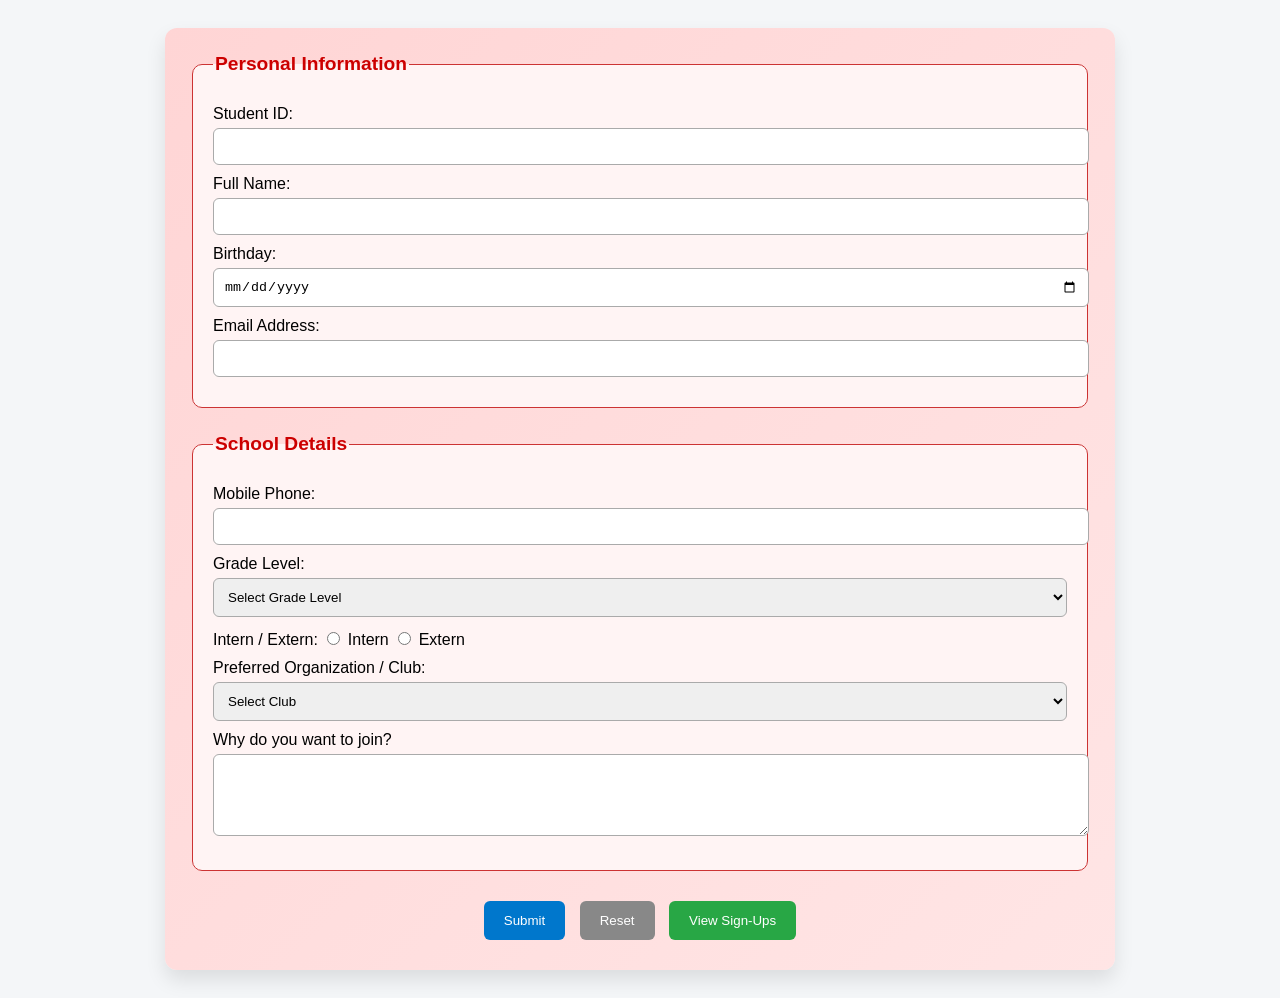
<file: files/Q3_2GBerylliumYatco.html>
<!DOCTYPE html>
<html lang="en">
<head>
    <meta charset="UTF-8">
    <meta name="viewport" content="width=device-width, initial-scale=1.0">
    <meta name="description" content="3rd Quarter Portfolio">
    <meta name="keywords" content="2nd Graded Exercise">
    <meta name="author" content="R YATCO">

    <title>Centralized Club/Organization Application Form</title>
    <link rel="icon" type="image/png" href="../CS3_2NDQTRPORTFOLIO/assets/pshslogo.png">
    
<style>
body {
  font-family: 'Aptos', sans-serif;
  background-color: #f4f6f8;
  padding: 20px;
}

form {
  max-width: 900px;
  margin: auto;
  background: linear-gradient(135deg, #ffd5d5, #ffe5e5);
  padding: 25px;
  border-radius: 12px;
  box-shadow: 0 10px 20px rgba(0,0,0,0.1);
}

fieldset {
  margin-bottom: 25px;
  border: 1px solid #c33;
  padding: 20px;
  border-radius: 10px;
  background-color: #fff4f4;
}

legend {
  font-weight: bold;
  font-size: 1.2em;
  color: #cc0000;
}

label {
  display: block;
  margin: 10px 0;
}

input, textarea, select {
  width: 100%;
  padding: 10px;
  margin-top: 5px;
  border: 1px solid #aaa;
  border-radius: 6px;
  transition: 0.3s ease;
}


input:focus, textarea:focus, select:focus {
  border-color: #cc0000;
  outline: none;
}

input[type="radio"] {
  width: auto;
}

.buttons {
  text-align: center;
  margin-top: 20px;
}

button {
  padding: 12px 20px;
  margin: 5px;
  border: none;
  border-radius: 6px;
  cursor: pointer;
}

button[type="submit"] {
  background-color: #0077cc;
  color: white;
}

button[type="reset"] {
  background-color: #888;
  color: white;
}

button[type="button"] {
  background-color: #28a745;
  color: white;
}
</style>
</head>

<body>

<form id="signupForm">

<fieldset>
<legend>Personal Information</legend>

<label>Student ID:
<input type="number" name="student_id" required
       onfocus="changeColor(this)" onblur="resetColor(this)">
</label>

<label>Full Name:
<input type="text" name="full_name" required
       onfocus="changeColor(this)" onblur="resetColor(this)">
</label>

<label>Birthday:
<input type="date" name="birthday" required
       onfocus="changeColor(this)" onblur="resetColor(this)">
</label>

<label>Email Address:
<input type="email" name="email" required
       onfocus="changeColor(this)" onblur="resetColor(this)">
</label>
</fieldset>

<fieldset>
<legend>School Details</legend>

<label>Mobile Phone:
<input type="text" name="mobile" required
       onfocus="changeColor(this)" onblur="resetColor(this)">
</label>

<label>Grade Level:
<select name="grade_level" required
        onfocus="changeColor(this)" onblur="resetColor(this)">
  <option value="">Select Grade Level</option>
  <option value="Grade 7">Grade 7</option>
  <option value="Grade 8">Grade 8</option>
  <option value="Grade 9">Grade 9</option>
  <option value="Grade 10">Grade 10</option>
  <option value="Grade 11">Grade 11</option>
  <option value="Grade 12">Grade 12</option>
</select>
</label>

<label>
Intern / Extern:
<input type="radio" name="status" value="Intern" required> Intern
<input type="radio" name="status" value="Extern"> Extern
</label>

<label>Preferred Organization / Club:
<select name="club" required
        onfocus="changeColor(this)" onblur="resetColor(this)">
  <option value="">Select Club</option>
  <option value="Invictus">Invictus</option>
  <option value="Flux">Flux</option>
  <option value="Alianti">Alianti</option>
  <option value="Labuyo">Labuyo</option>
  <option value="Likha">Likha</option>
  <option value="Model United Nations">Model United Nations</option>
</select>
</label>

<label>Why do you want to join?
<textarea name="reason" rows="4" required
          onfocus="changeColor(this)" onblur="resetColor(this)"></textarea>
</label>
</fieldset>

<div class="buttons">
<button type="submit">Submit</button>
<button type="reset">Reset</button>
<button type="button" onclick="goToView()">View Sign-Ups</button>
</div>

</form>

<script>

function changeColor(ele) {
  ele.style.backgroundColor = "yellow";
}

function resetColor(ele) {
  ele.style.backgroundColor = "white";
}

document.getElementById("signupForm").addEventListener("submit", function (e) {
  e.preventDefault();

  if (!confirm("Are you confirming your application?")) return;

  const data = Object.fromEntries(new FormData(this).entries());
  let signups = JSON.parse(localStorage.getItem("clubSignups")) || [];
  signups.push(data);
  localStorage.setItem("clubSignups", JSON.stringify(signups));

  alert("Application saved successfully!");
  this.reset();
});

document.getElementById("signupForm").addEventListener("reset", function (e) {
  if (!confirm("Are you sure you want to reset your submission?")) {
    e.preventDefault();
  }
});

function goToView() {
  window.location.href = "viewSignUps.html";
}
</script>

</body>
</html>
</file>
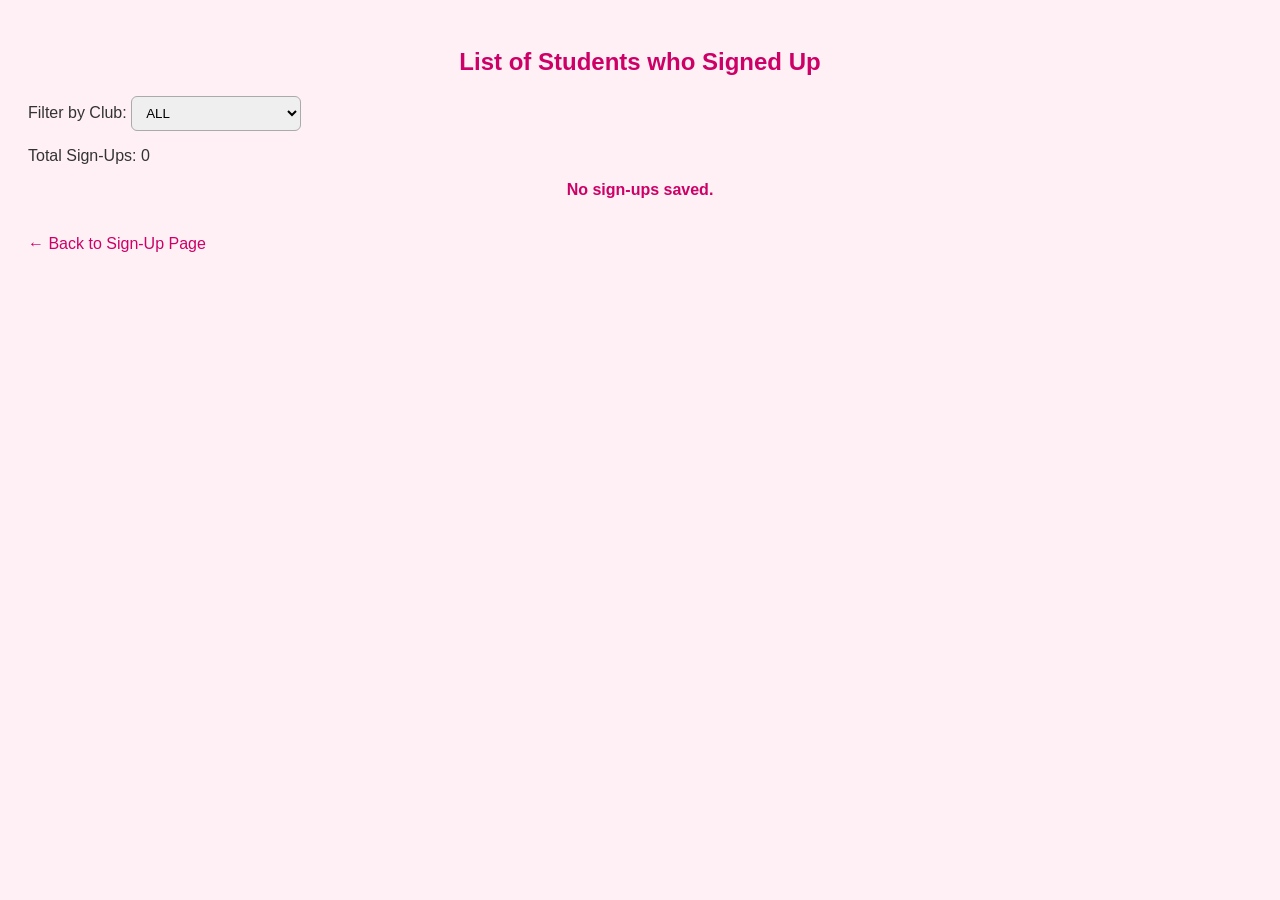
<file: files/viewSignUps.html>
<!DOCTYPE html>
<html lang="en">
<head>
    <meta charset="UTF-8">
    <meta name="viewport" content="width=device-width, initial-scale=1.0">
    <meta name="description" content="3rd Quarter Portfolio">
    <meta name="keywords" content="2nd Graded Exercise">
    <meta name="author" content="R YATCO">

    <title>Centralized Club/Organization Application Form</title>
    <link rel="icon" type="image/png" href="../../CS3_2NDQTRPORTFOLIO/assets/pshslogo.png">

<style>
body {
  font-family: 'Aptos', sans-serif;
  background-color: #fff0f5; 
  padding: 20px;
  color: #333;
}

h2 {
  text-align: center;
  color: #cc0066; 
  margin-bottom: 20px;
}

label {
  font-weight: 500;
  margin-right: 10px;
}

select {
  padding: 8px 10px;
  border-radius: 6px;
  border: 1px solid #aaa;
  transition: all 0.3s ease;
}

select:focus {
  background-color: #fff9a6; 
  border-color: #cc0066; 
  outline: none;
  box-shadow: 0 0 8px rgba(204,0,102,0.3);
}

table {
  width: 100%;
  border-collapse: collapse;
  margin-top: 15px;
  border-radius: 10px;
  overflow: hidden;
  box-shadow: 0 5px 15px rgba(204,0,102,0.1);
}

th, td {
  padding: 12px 10px;
  text-align: center;
}

th {
  background: linear-gradient(135deg, #ff99cc, #ff66aa); 
  color: white;
  font-size: 1em;
}

tr:nth-child(even) {
  background-color: #ffe6f0; 
}

tr:hover {
  background-color: #ffd5e5; 
  transition: background-color 0.3s ease;
}

.message {
  margin-top: 15px;
  color: #cc0066;
  font-weight: bold;
  text-align: center;
}

a {
  display: inline-block;
  margin-top: 20px;
  color: #cc0066;
  text-decoration: none;
  font-weight: 500;
  transition: all 0.3s ease;
}

a:hover {
  color: #ff3399;
  text-decoration: underline;
}
</style>
</head>

<body>

<h2>List of Students who Signed Up</h2>

<label>
Filter by Club:
<select id="clubFilter">
  <option value="ALL">ALL</option>
  <option value="Invictus">Invictus</option>
  <option value="Flux">Flux</option>
  <option value="Alianti">Alianti</option>
  <option value="Labuyo">Labuyo</option>
  <option value="Likha">Likha</option>
  <option value="Model United Nations">Model United Nations</option>
</select>
</label>

<p>Total Sign-Ups: <span id="total">0</span></p>

<div id="output"></div>

<a href="Q3_2GBerylliumYatco.html">← Back to Sign-Up Page</a>

<script>
const signups = JSON.parse(localStorage.getItem("clubSignups")) || [];
const output = document.getElementById("output");
const total = document.getElementById("total");
const filter = document.getElementById("clubFilter");

function displaySignups() {
  // If no sign-ups at all
  if (signups.length === 0) {
    output.innerHTML = "<p class='message'>No sign-ups saved.</p>";
    total.textContent = 0;
    return;
  }

  // Filter by club
  let list = filter.value === "ALL" ? signups : signups.filter(s => s.club === filter.value);

  // If filtered club has no sign-ups in its list this shows
  if (list.length === 0) {
    output.innerHTML = "<p class='message'>No sign-ups for this club.</p>";
    total.textContent = 0;
    return;
  }

  let html = `<table>
    <tr>
      <th>Club</th>
      <th>Student ID</th>
      <th>Full Name</th>
      <th>Grade Level</th>
      <th>Email</th>
      <th>Mobile</th>
      <th>Intern/Extern</th>
    </tr>`;

  list.forEach(s => {
    html += `<tr>
      <td>${s.club}</td>
      <td>${s.student_id}</td>
      <td>${s.full_name}</td>
      <td>${s.grade_level}</td>
      <td>${s.email}</td>
      <td>${s.mobile}</td>
      <td>${s.status}</td>
    </tr>`;
  });

  html += "</table>";
  output.innerHTML = html;
  total.textContent = list.length;
}

filter.addEventListener("change", displaySignups);
displaySignups();
</script>

</body>
</html>
</file>
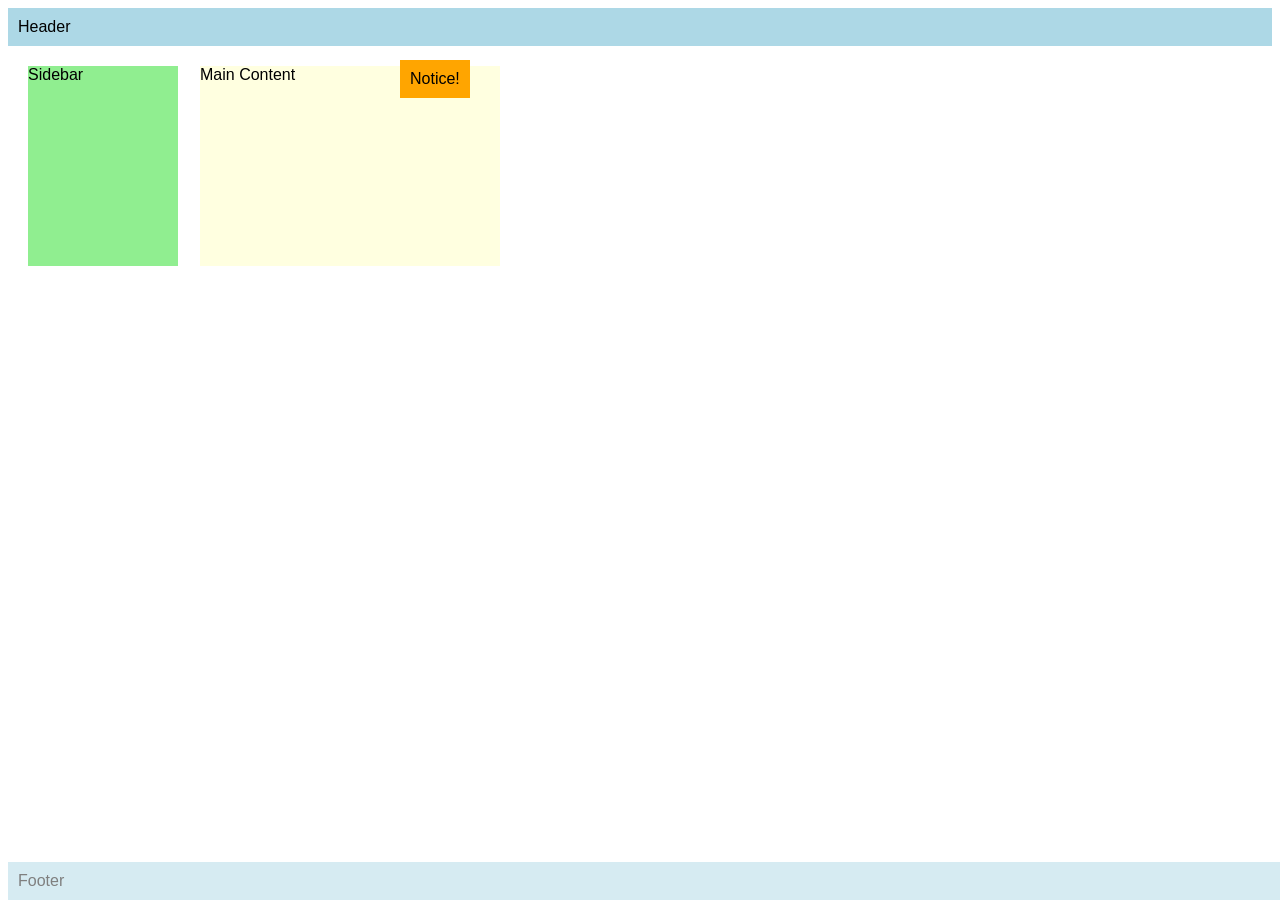
<file: quarter4_public/9BeYatcoSeatwork2.html>
<!DOCTYPE html>
<html>
<head>
  <meta name="author" content="Gaborni, Yatco" />
  <meta name="revised" content="March 27, 2026" />
  <style>
    body { font-family: Arial, sans-serif; }
    .header, .footer {
      background: lightblue;
      padding: 10px;
    }
    .footer {
       opacity: 0.5;
       position: fixed; 
       bottom: 0; 
       width: 100%;
    }
    .sidebar {
      background: lightgreen;
      width: 150px;
      height: 200px;
      position: relative; 
      top: 20px; 
      left: 20px;
    }
    .content {
      background: lightyellow;
      width: 300px;
      height: 200px;
      position: absolute; 
      top: 66px; 
      left: 200px;
      z-index: 1
    }    

    .notice {
    position: absolute;
    top: 60px;
    left: 400px;
    background: orange;
    padding: 10px;
    z-index: 2;
    }

  </style>
</head>
<body>
  <div class="header">Header</div>
  <div class="sidebar">Sidebar</div>
  <div class="content">Main Content</div>
  <div class="notice">Notice!</div>
  <div class="footer">Footer</div>
</body>
</html>
</file>
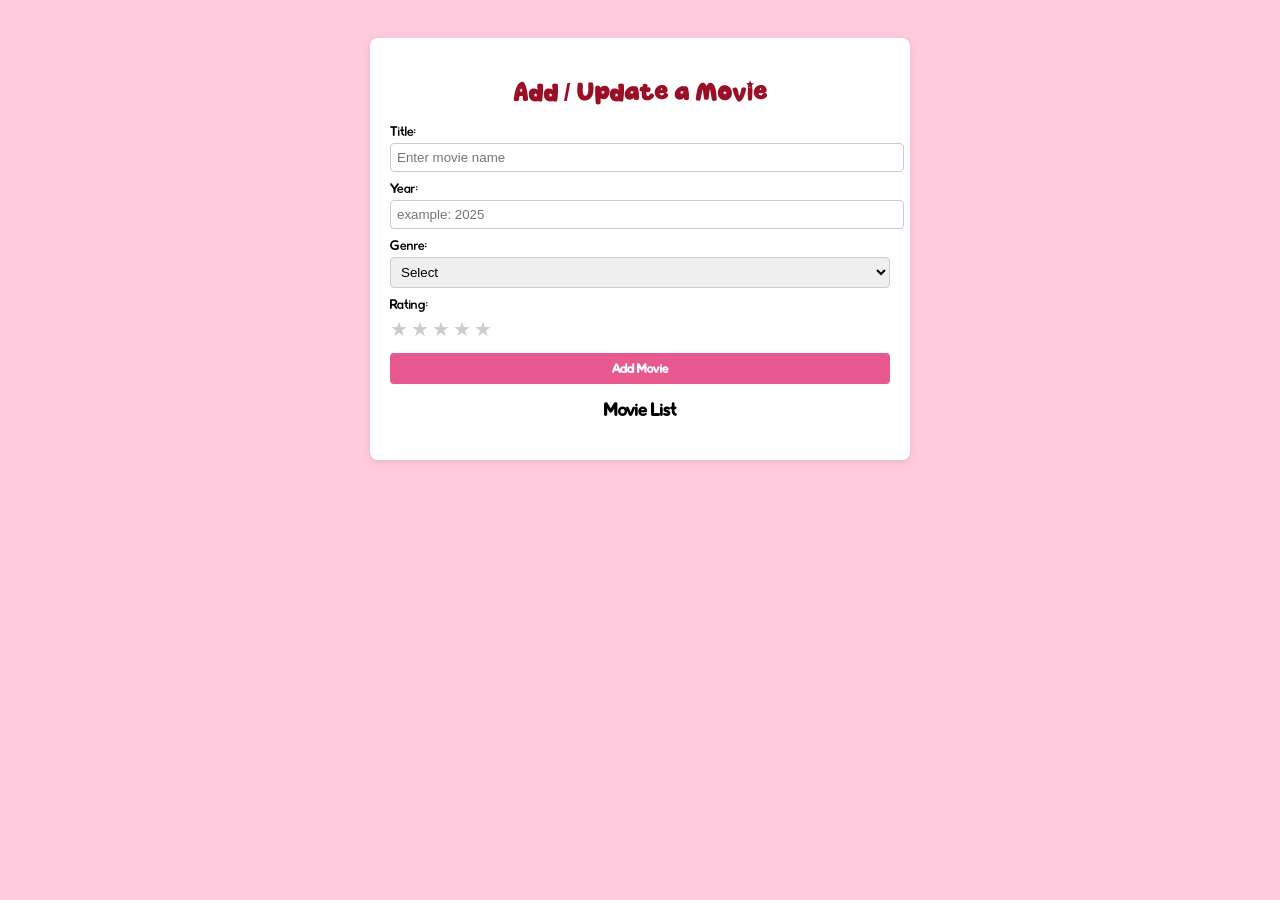
<file: quarter4_public/q41gBeYatco.html>
<!DOCTYPE html>
<html lang="en">
<head>
 <meta charset="UTF-8">
    <meta name="viewport" content="width=device-width, initial-scale=1.0">
    <meta name="description" content="2nd Quarter Portfolio">
    <meta name="keywords" content="HTML basic tags">
    <meta name="author" content="R YATCO">

    <title>4th Quarter Portfolio</title>
    <link rel="icon" type="image/png" href="CS3_2NDQTRPORTFOLIO/assets/pshslogo.png">

<style>

@font-face {
  font-family: 'PopStar';
  src: url('assets/MGF-PopstarPersonalUse.otf') format('opentype');
}

@font-face {
  font-family: 'Voltra';
  src: url('assets/Voltra.ttf') format('truetype');
}

body {
    font-family: 'Voltra', Arial, sans-serif;
    background:#ffccdd;
    padding:30px;
}

h3 {
    font-family: 'Voltra', Arial, sans-serif;
}

button {
    font-family: 'Voltra', Arial, sans-serif;
}

.container{
    width:500px;
    margin:auto;
    background:white;
    padding:20px;
    border-radius:8px;
    box-shadow:0 2px 8px rgba(0,0,0,0.1);
}

h2{
    font-family: 'PopStar', sans-serif;
    color: rgb(154, 15, 38);
    text-align:center;
    margin-bottom:15px;
}

label{
    font-size:14px;
    margin-top:8px;
    display:block;
}

input,select{
    width:100%;
    padding:6px;
    margin-top:4px;
    border:1px solid #ccc;
    border-radius:4px;
}

.stars{
    margin-top:5px;
}

.star{
    font-size:20px;
    cursor:pointer;
    color:#ccc;
}

.star.selected{
    color:yellow;
}

button{
    width:100%;
    margin-top:12px;
    padding:8px;
    background:#e85990;
    border:none;
    color:white;
    border-radius:4px;
    cursor:pointer;
    font-weight:bold;
}

button:hover{
    background:#44ffef;
}

#movieList{
    margin-top:20px;
}

.movieItem{
    background:#fafafa;
    padding:8px;
    margin-top:8px;
    border-radius:4px;
    font-size:13px;
}

.movieItem button{
    width:auto;
    padding:4px 8px;
    font-size:11px;
    margin-top:5px;
    background:#601515;
}

.movieItem .star{
    font-size:18px;
    color:#ccc;
}

.movieItem .star.selected{
    color:yellow;
}
</style>
</head>

<body>

<div class="container">

<h2>Add / Update a Movie</h2>

<form id="movieForm">

<label>Title:</label>
<input type="text" id="title" placeholder="Enter movie name" required>

<label>Year:</label>
<input type="number" id="year" placeholder="example: 2025" required>

<label>Genre:</label>
<select id="genre" required>
<option value="" disabled selected>Select</option>
<option>Action</option>
<option>Animated</option>
<option>Romance</option>
<option>Comedy</option>
<option>Drama</option>
<option>Horror</option>
<option>Science Fiction</option>
<option>Thriller</option>
<option>Documentary</option>
<option>Biography</option>
<option>Others</option>

</select>

<label>Rating:</label>
<div class="stars" id="starContainer">
<span class="star" data-value="1">★</span>
<span class="star" data-value="2">★</span>
<span class="star" data-value="3">★</span>
<span class="star" data-value="4">★</span>
<span class="star" data-value="5">★</span>
</div>

<button type="submit">Add Movie</button>

</form>

<h3 style="text-align:center;margin-top:15px;">Movie List</h3>

<div id="movieList"></div>

</div>

<script>


const form = document.getElementById("movieForm");
const movieList = document.getElementById("movieList");
const stars = document.querySelectorAll("#starContainer .star");

let rating = 0;

// Shows the main important HTML elements


stars.forEach(star=>{
    star.addEventListener("click", ()=>{
        rating = Number(star.dataset.value);
        updateStars(rating);
    });
});
// This above will store the rating

// The star will change appearance after interaction
function updateStars(value){
    stars.forEach(star=>{
        if(Number(star.dataset.value) <= value){
            star.classList.add("selected");
        } else{
            star.classList.remove("selected");
        }
    });
}


// Displays all movies stored in localStorage
function displayMovies(){

    movieList.innerHTML="";

    const movies = JSON.parse(localStorage.getItem("movies")) || [];

    movies.forEach((movie,index)=>{

        const div = document.createElement("div");
        div.classList.add("movieItem");

        let starHtml="";

        // Puts the score of the movie in stars
        for(let i=1;i<=5;i++){
            if(i <= movie.rating){
                starHtml += '<span class="star selected">★</span>';
            }else{
                starHtml += '<span class="star">★</span>';
            }
        }

        div.innerHTML = `
        <strong>${movie.title}</strong> (${movie.year}) - ${movie.genre}<br>
        Rating: ${starHtml}<br>
        <button onclick="deleteMovie(${index})">Delete</button>
        `;

        movieList.appendChild(div);
    });

}


// Adds or remove movie listings 
form.addEventListener("submit", function(e){

    e.preventDefault();

    const title = document.getElementById("title").value.trim();
    const year = document.getElementById("year").value.trim();
    const genre = document.getElementById("genre").value;

    if(!title || !year || rating===0){
        alert("Fill all fields and select rating");
        return;
    }

    let movies = JSON.parse(localStorage.getItem("movies")) || [];
    const existingIndex = movies.findIndex(
        movie => movie.title.toLowerCase() === title.toLowerCase()
    );

    if(existingIndex !== -1){

        const oldRating = movies[existingIndex].rating;
        const newRating = Math.round((oldRating + rating) / 2);

        movies[existingIndex] = {
            title,
            year,
            genre,
            rating:newRating
        };

    }else{
        movies.push({title,year,genre,rating});
    }

    localStorage.setItem("movies", JSON.stringify(movies));

    form.reset();
    rating=0;
    updateStars(0);

    displayMovies();

});


// Deletes movie after confirmation
function deleteMovie(index){

    const confirmDelete = confirm("Are you sure you want to delete this?");

    if(confirmDelete){

        let movies = JSON.parse(localStorage.getItem("movies")) || [];

        movies.splice(index,1);

        localStorage.setItem("movies", JSON.stringify(movies));

        displayMovies();
    }

}

displayMovies(); // shows the movies given

</script>

</body>
</html>
</file>
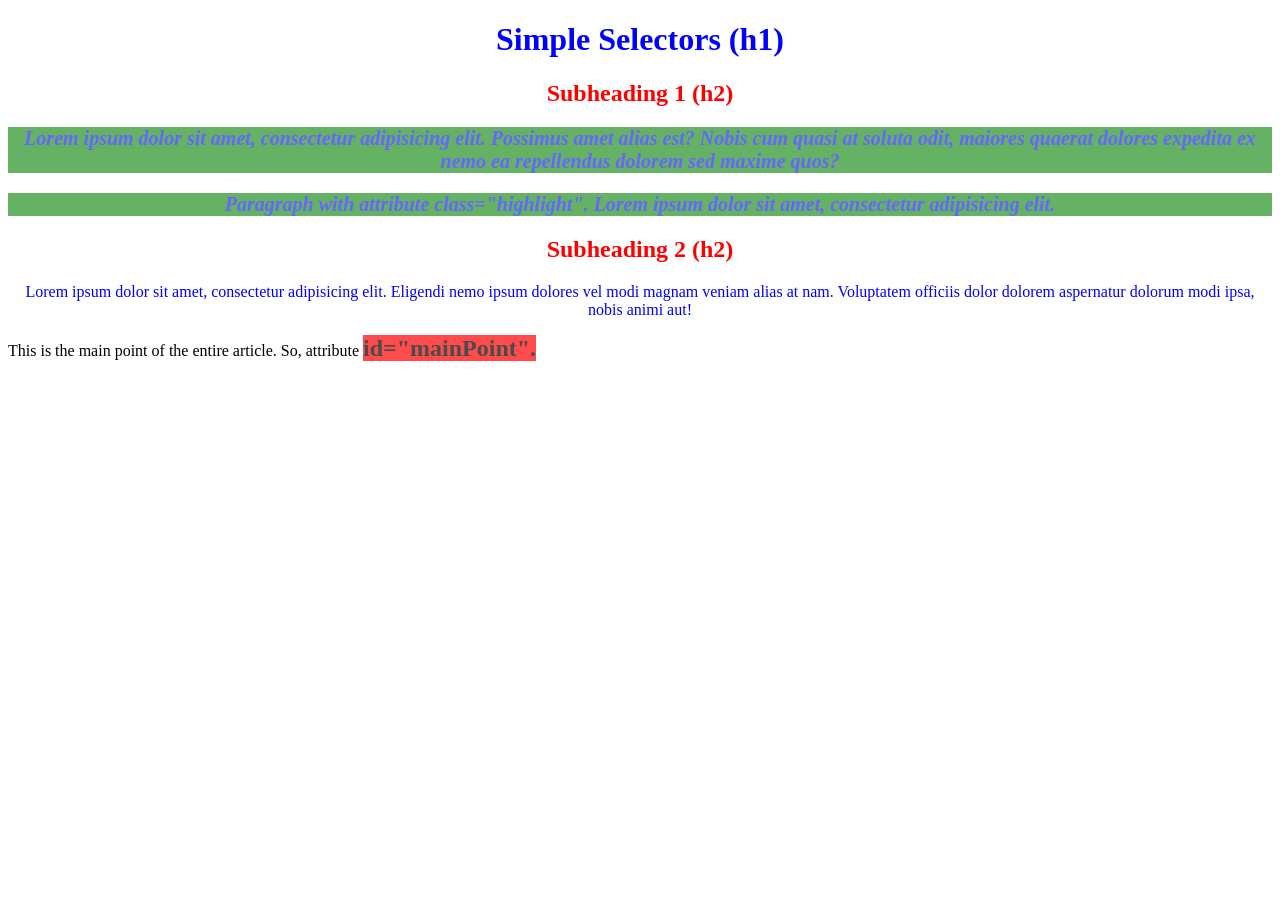
<file: CS3_2NDQTRPORTFOLIO/activities/Q21NGBeYatco.html>
<!DOCTYPE html>
<html>
<head>
    <title>Simple Selectors</title>
    <style>
        /* all h2 elements */
        h2 {
         color: red;
         text-align: center;
        }
        
        /* all with class="highlight" */
        .highlight {
         font-size: 20px;
         font-weight: bold;
         font-style: italic;
         background-color: green;
         opacity: 0.6;
        }
        
        /* element with id="mainPoint" */
        #mainPoint {
         font-size: 24px;
         font-weight: bold;
         background-color: red;
         opacity: 0.7;
        }
        
        /* all p AND h1 elements */
        p, h1{
         color: blue;
         text-align: center;
        }

    </style>
</head>
<body>
    <h1>Simple Selectors (h1)</h1>

    <h2>Subheading 1 (h2)</h2>
    
    <p class="highlight">Lorem ipsum dolor sit amet, consectetur adipisicing elit. Possimus amet alias est? Nobis cum quasi at soluta odit,
    maiores quaerat dolores expedita ex nemo ea repellendus dolorem sed maxime quos?</p>
    
    <p class="highlight">Paragraph with attribute class="highlight".  Lorem ipsum dolor sit amet, consectetur adipisicing elit.</p>
    
    <h2>Subheading 2 (h2)</h2>
    <p>Lorem ipsum dolor sit amet, consectetur adipisicing elit. Eligendi nemo ipsum dolores vel modi magnam veniam alias at nam. Voluptatem officiis
    dolor dolorem aspernatur dolorum modi ipsa, nobis animi aut!</p>
    
    <div> This is the main point of the entire article. So, attribute <span id="mainPoint">id="mainPoint".</span>
    </div>
</body>
</html>
</file>
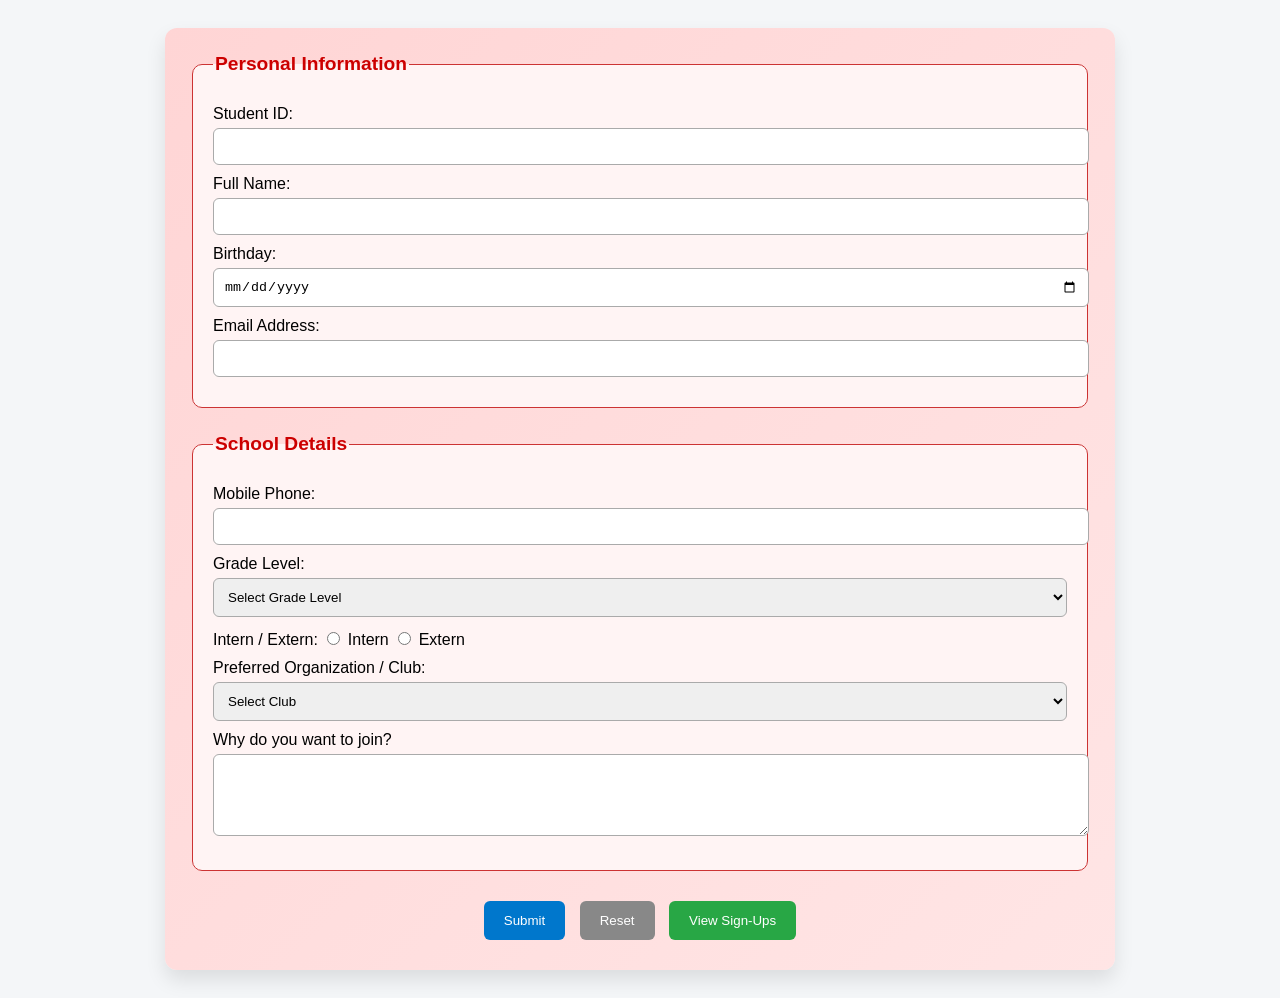
<file: CS3_3RDQTRPORTFOLIO/public/Q3_2GBerylliumYatco.html>
<!DOCTYPE html>
<html lang="en">
<head>
    <meta charset="UTF-8">
    <meta name="viewport" content="width=device-width, initial-scale=1.0">
    <meta name="description" content="3rd Quarter Portfolio">
    <meta name="keywords" content="2nd Graded Exercise">
    <meta name="author" content="R YATCO">

    <title>Centralized Club/Organization Application Form</title>
    <link rel="icon" type="image/png" href="../../CS3_2NDQTRPORTFOLIO/assets/pshslogo.png">
    
<style>
body {
  font-family: 'Aptos', sans-serif;
  background-color: #f4f6f8;
  padding: 20px;
}

form {
  max-width: 900px;
  margin: auto;
  background: linear-gradient(135deg, #ffd5d5, #ffe5e5);
  padding: 25px;
  border-radius: 12px;
  box-shadow: 0 10px 20px rgba(0,0,0,0.1);
}

fieldset {
  margin-bottom: 25px;
  border: 1px solid #c33;
  padding: 20px;
  border-radius: 10px;
  background-color: #fff4f4;
}

legend {
  font-weight: bold;
  font-size: 1.2em;
  color: #cc0000;
}

label {
  display: block;
  margin: 10px 0;
}

input, textarea, select {
  width: 100%;
  padding: 10px;
  margin-top: 5px;
  border: 1px solid #aaa;
  border-radius: 6px;
  transition: 0.3s ease;
}


input:focus, textarea:focus, select:focus {
  border-color: #cc0000;
  outline: none;
}

input[type="radio"] {
  width: auto;
}

.buttons {
  text-align: center;
  margin-top: 20px;
}

button {
  padding: 12px 20px;
  margin: 5px;
  border: none;
  border-radius: 6px;
  cursor: pointer;
}

button[type="submit"] {
  background-color: #0077cc;
  color: white;
}

button[type="reset"] {
  background-color: #888;
  color: white;
}

button[type="button"] {
  background-color: #28a745;
  color: white;
}
</style>
</head>

<body>

<form id="signupForm">

<fieldset>
<legend>Personal Information</legend>

<label>Student ID:
<input type="number" name="student_id" required
       onfocus="changeColor(this)" onblur="resetColor(this)">
</label>

<label>Full Name:
<input type="text" name="full_name" required
       onfocus="changeColor(this)" onblur="resetColor(this)">
</label>

<label>Birthday:
<input type="date" name="birthday" required
       onfocus="changeColor(this)" onblur="resetColor(this)">
</label>

<label>Email Address:
<input type="email" name="email" required
       onfocus="changeColor(this)" onblur="resetColor(this)">
</label>
</fieldset>

<fieldset>
<legend>School Details</legend>

<label>Mobile Phone:
<input type="text" name="mobile" required
       onfocus="changeColor(this)" onblur="resetColor(this)">
</label>

<label>Grade Level:
<select name="grade_level" required
        onfocus="changeColor(this)" onblur="resetColor(this)">
  <option value="">Select Grade Level</option>
  <option value="Grade 7">Grade 7</option>
  <option value="Grade 8">Grade 8</option>
  <option value="Grade 9">Grade 9</option>
  <option value="Grade 10">Grade 10</option>
  <option value="Grade 11">Grade 11</option>
  <option value="Grade 12">Grade 12</option>
</select>
</label>

<label>
Intern / Extern:
<input type="radio" name="status" value="Intern" required> Intern
<input type="radio" name="status" value="Extern"> Extern
</label>

<label>Preferred Organization / Club:
<select name="club" required
        onfocus="changeColor(this)" onblur="resetColor(this)">
  <option value="">Select Club</option>
  <option value="Invictus">Invictus</option>
  <option value="Flux">Flux</option>
  <option value="Alianti">Alianti</option>
  <option value="Labuyo">Labuyo</option>
  <option value="Likha">Likha</option>
  <option value="Model United Nations">Model United Nations</option>
</select>
</label>

<label>Why do you want to join?
<textarea name="reason" rows="4" required
          onfocus="changeColor(this)" onblur="resetColor(this)"></textarea>
</label>
</fieldset>

<div class="buttons">
<button type="submit">Submit</button>
<button type="reset">Reset</button>
<button type="button" onclick="goToView()">View Sign-Ups</button>
</div>

</form>

<script>

function changeColor(ele) {
  ele.style.backgroundColor = "yellow";
}

function resetColor(ele) {
  ele.style.backgroundColor = "white";
}

document.getElementById("signupForm").addEventListener("submit", function (e) {
  e.preventDefault();

  if (!confirm("Are you confirming your application?")) return;

  const data = Object.fromEntries(new FormData(this).entries());
  let signups = JSON.parse(localStorage.getItem("clubSignups")) || [];
  signups.push(data);
  localStorage.setItem("clubSignups", JSON.stringify(signups));

  alert("Application saved successfully!");
  this.reset();
});

document.getElementById("signupForm").addEventListener("reset", function (e) {
  if (!confirm("Are you sure you want to reset your submission?")) {
    e.preventDefault();
  }
});

function goToView() {
  window.location.href = "viewSignUps.html";
}
</script>

</body>
</html>
</file>
